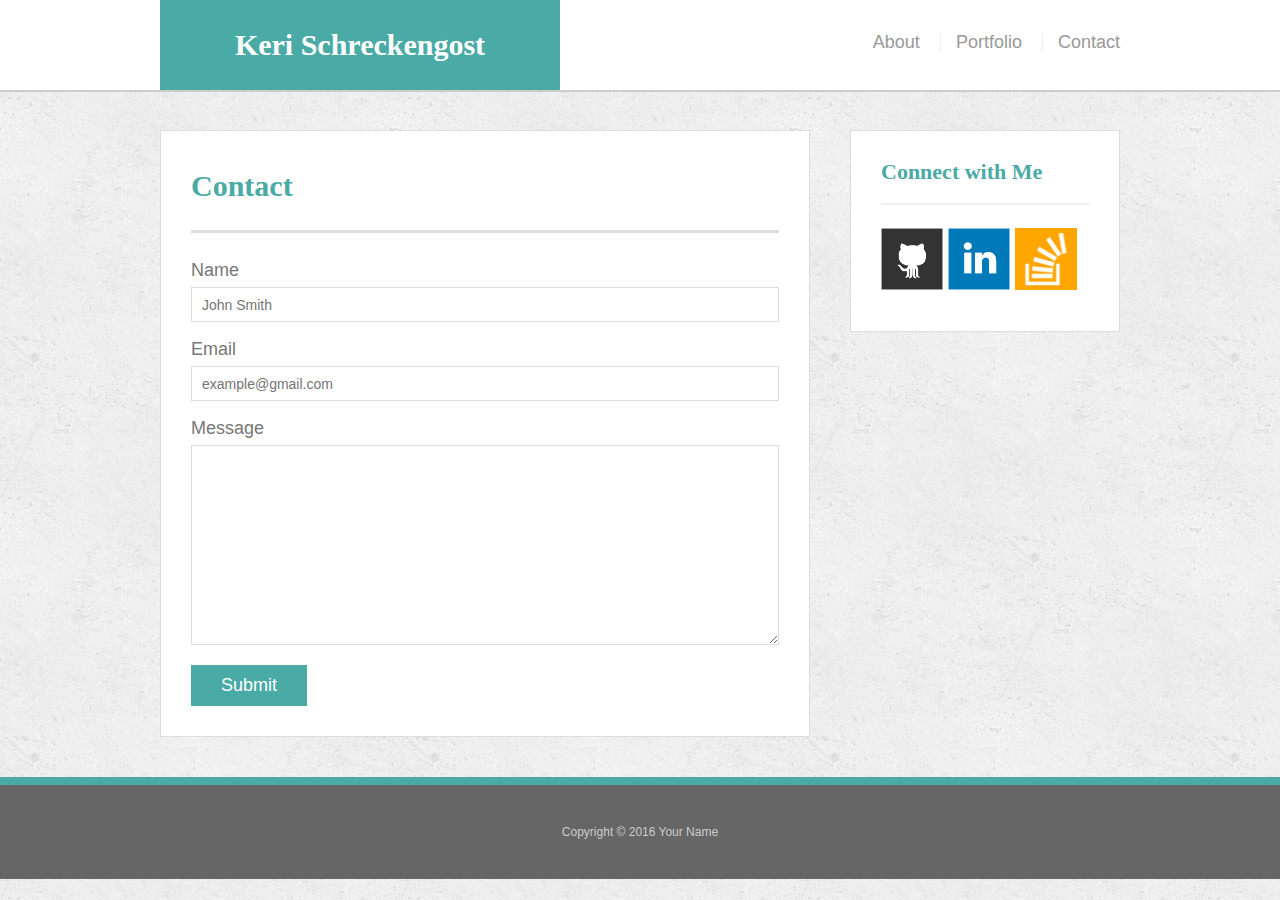
<file: contact.html>
<!doctype html>
<html lang="en-us">

<head>
  <meta charset="UTF-8">
  <meta name="viewport" content="width=device-width, initial-scale=1.0"> 
  <title>Contact | Keri Schreckengost</title>
  <link rel="stylesheet" type="text/css" href="assets/css/reset.css">
  <link rel="stylesheet" type="text/css" href="assets/css/style.css">
</head>

<body>

  <header id="masthead">
    <div class="container">
      <a href="index.html" id="logo">Keri Schreckengost</a>
      <nav>
        <a href="index.html">About</a>
        <a href="portfolio.html">Portfolio</a>
        <a href="contact.html">Contact</a>
      </nav>
    </div>
  </header>

  <div id="main-container" class="container">
    <section class="main-section">
      <h1>Contact</h1>

      <form id="contact-form">
        <ul>
          <li>
            <label for="name">Name</label>
            <input type="text" id="name" name="name" placeholder="John Smith" required="required">
          </li>
          <li>
            <label for="email">Email</label>
            <input type="email" id="email" name="email" placeholder="example@gmail.com" required="required">
          </li>
          <li>
            <label for="message">Message</label>
            <textarea id="message" name="message" required="required"></textarea>
          </li>
        </ul>
        <input type="submit">
      </form>

    </section>

    <section class="sidebar">
      <div id="connect">
        <h2>Connect with Me</h2>

        <a href="https://github.com/kerit17"><img src="assets/images/github-128.png" class="social" alt="GitHub" /></a>
        <a href="http://www.linkedin.com/in/keri-schreckengost-50140538"><img src="assets/images/linkedin-128.png" class="social" alt="LinkedIn" /></a>
        <a href="http://stackoverflow.com/users/7906676/keri-schreckengost?tab=profile"><img src="assets/images/stackoverflow-128.png" class="social" alt="Stack Overflow" /></a>
      </div>
    </section>
  </div>

  <footer>
    <div class="container">
      Copyright &copy; 2016 Your Name
    </div>
  </footer>
</body>

</html>
</file>
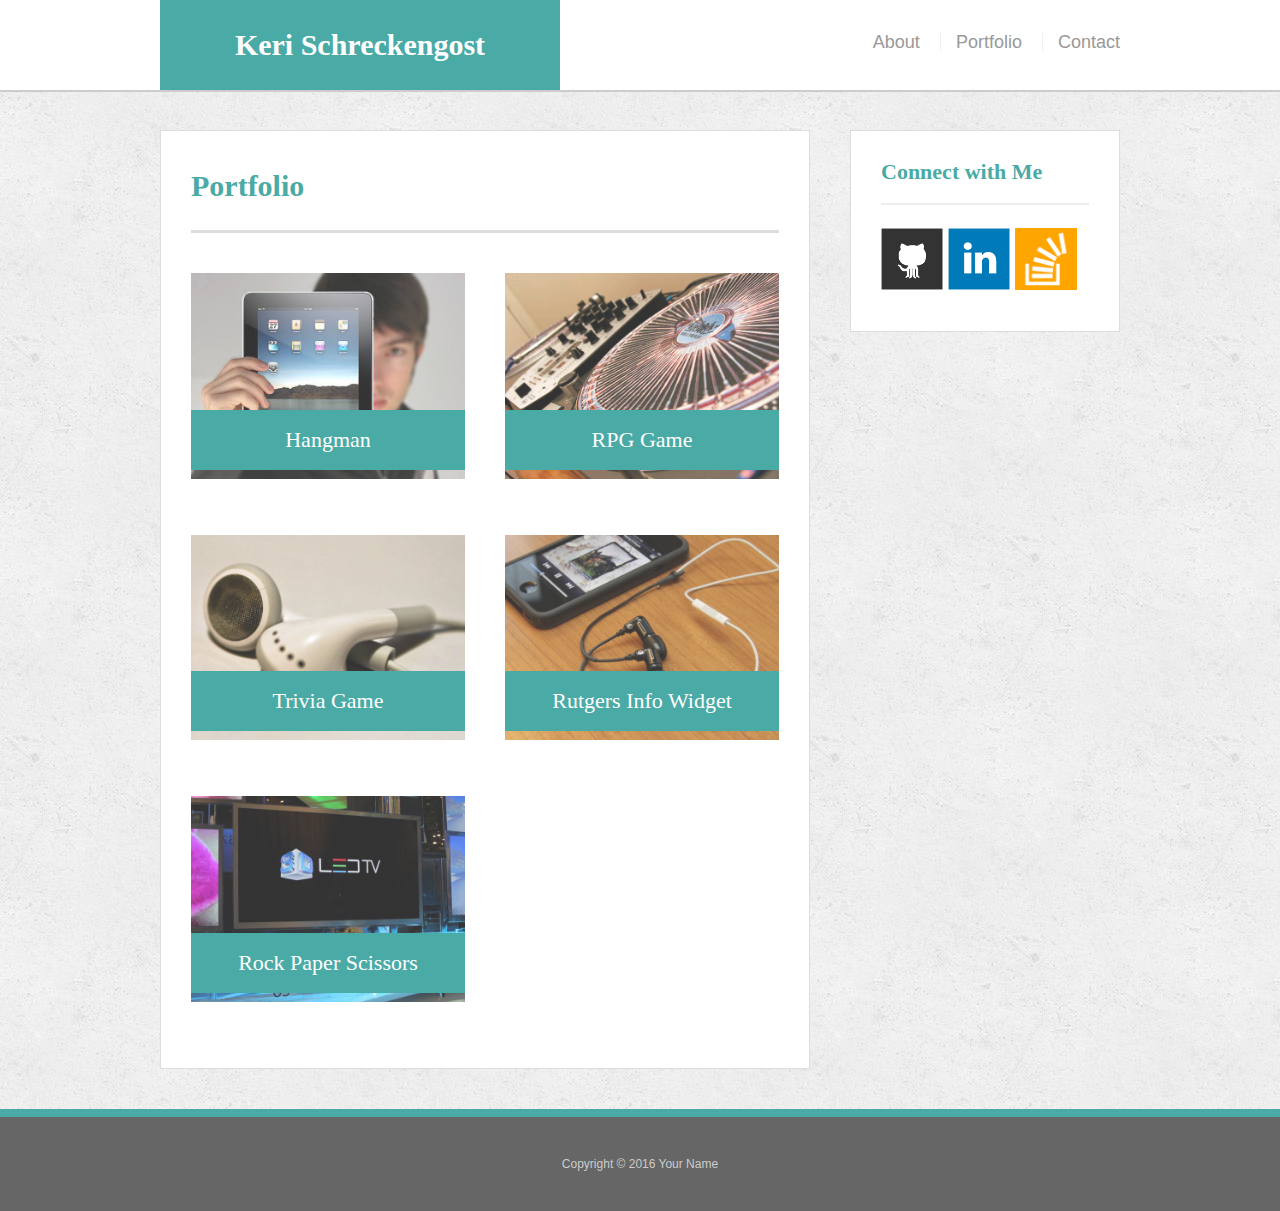
<file: portfolio.html>
<!doctype html>
<html lang="en-us">

<head>
  <meta charset="UTF-8">
  <meta name="viewport" content="width=device-width, initial-scale=1.0"> 
  <title>Portfolio | Keri Schreckengost</title>
  <link rel="stylesheet" type="text/css" href="assets/css/reset.css">
  <link rel="stylesheet" type="text/css" href="assets/css/style.css">
</head>

<body>

  <header id="masthead">
    <div class="container">
      <a href="index.html" id="logo">Keri Schreckengost</a>
      <nav>
        <a href="index.html">About</a>
        <a href="portfolio.html">Portfolio</a>
        <a href="contact.html">Contact</a>
      </nav>
    </div>
  </header>

  <div id="main-container" class="container">
    <section class="main-section">
      <h1>Portfolio</h1>

      <div class="work">
        <img src="assets/images/technics-q-c-640-480-1.jpg" alt="hangman">

        <h3>Hangman</h3>
      </div>
      <div class="work">
        <img src="assets/images/technics-q-c-640-480-2.jpg" alt="RPG Game">

        <h3>RPG Game</h3>
      </div>
      <div class="work">
        <img src="assets/images/technics-q-c-640-480-5.jpg" alt="Trivia Game">

        <h3>Trivia Game</h3>
      </div>
      <div class="work">
        <img src="assets/images/technics-q-c-640-480-7.jpg" alt="Rutgers Info Widget">

        <h3>Rutgers Info Widget</h3>
      </div>
      <div class="work">
        <img src="assets/images/technics-q-c-640-480-9.jpg" alt="Rock Paper Scissors">

        <h3>Rock Paper Scissors</h3>
      </div>

    </section>

    <section class="sidebar">
      <div id="connect">
        <h2>Connect with Me</h2>

        <a href="https://github.com/kerit17"><img src="assets/images/github-128.png" class="social" alt="GitHub" /></a>
        <a href="http://www.linkedin.com/in/keri-schreckengost-50140538"><img src="assets/images/linkedin-128.png" class="social" alt="LinkedIn" /></a>
        <a href="http://stackoverflow.com/users/7906676/keri-schreckengost?tab=profile"><img src="assets/images/stackoverflow-128.png" class="social" alt="Stack Overflow" /></a>
      </div>
    </section>
  </div>

  <footer>
    <div class="container">
      Copyright &copy; 2016 Your Name
    </div>
  </footer>
</body>

</html>
</file>
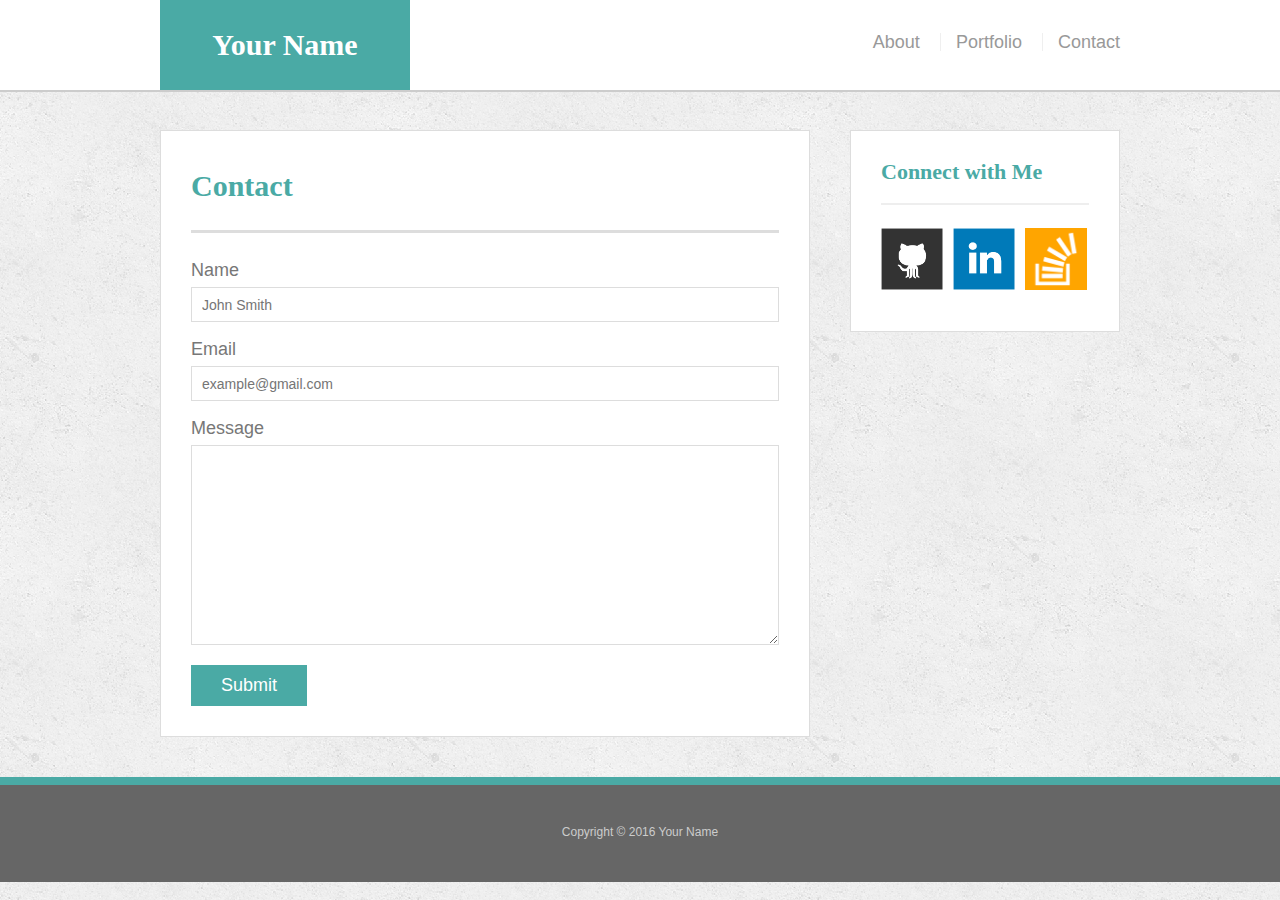
<file: bonus/hover-styles.html>
<!doctype html>
<html lang="en-us">

<head>
  <meta charset="UTF-8">
  <title>Hover Styling</title>
  <link rel="stylesheet" type="text/css" href="assets/css/reset.css">
  <link rel="stylesheet" type="text/css" href="assets/css/style.css">
</head>

<body>

  <header id="masthead">
    <div class="container">
      <a href="#" id="logo">Your Name</a>
      <nav>
        <a href="#">About</a>
        <a href="#">Portfolio</a>
        <a href="#">Contact</a>
      </nav>
    </div>
  </header>

  <div id="main-container" class="container">
    <section class="main-section">
      <h1>Contact</h1>

      <form id="contact-form">
        <ul>
          <li>
            <label for="name">Name</label>
            <input type="text" id="name" name="name" placeholder="John Smith" required="required">
          </li>
          <li>
            <label for="email">Email</label>
            <input type="email" id="email" name="email" placeholder="example@gmail.com" required="required">
          </li>
          <li>
            <label for="message">Message</label>
            <textarea id="message" name="message" required="required"></textarea>
          </li>
        </ul>
        <input type="submit">
      </form>

    </section>

    <section class="sidebar">
      <div id="connect">
        <h2>Connect with Me</h2>

        <img src="assets/images/github-128.png" class="social" alt="Github">
        <img src="assets/images/linkedin-128.png" class="social" alt="LinkedIn">
        <img src="assets/images/stackoverflow-128.png" class="social" alt="Stack Overflow">
      </div>
    </section>
  </div>

  <footer>
    <div class="container">
      Copyright &copy; 2016 Your Name
    </div>
  </footer>
</body>

</html>
</file>
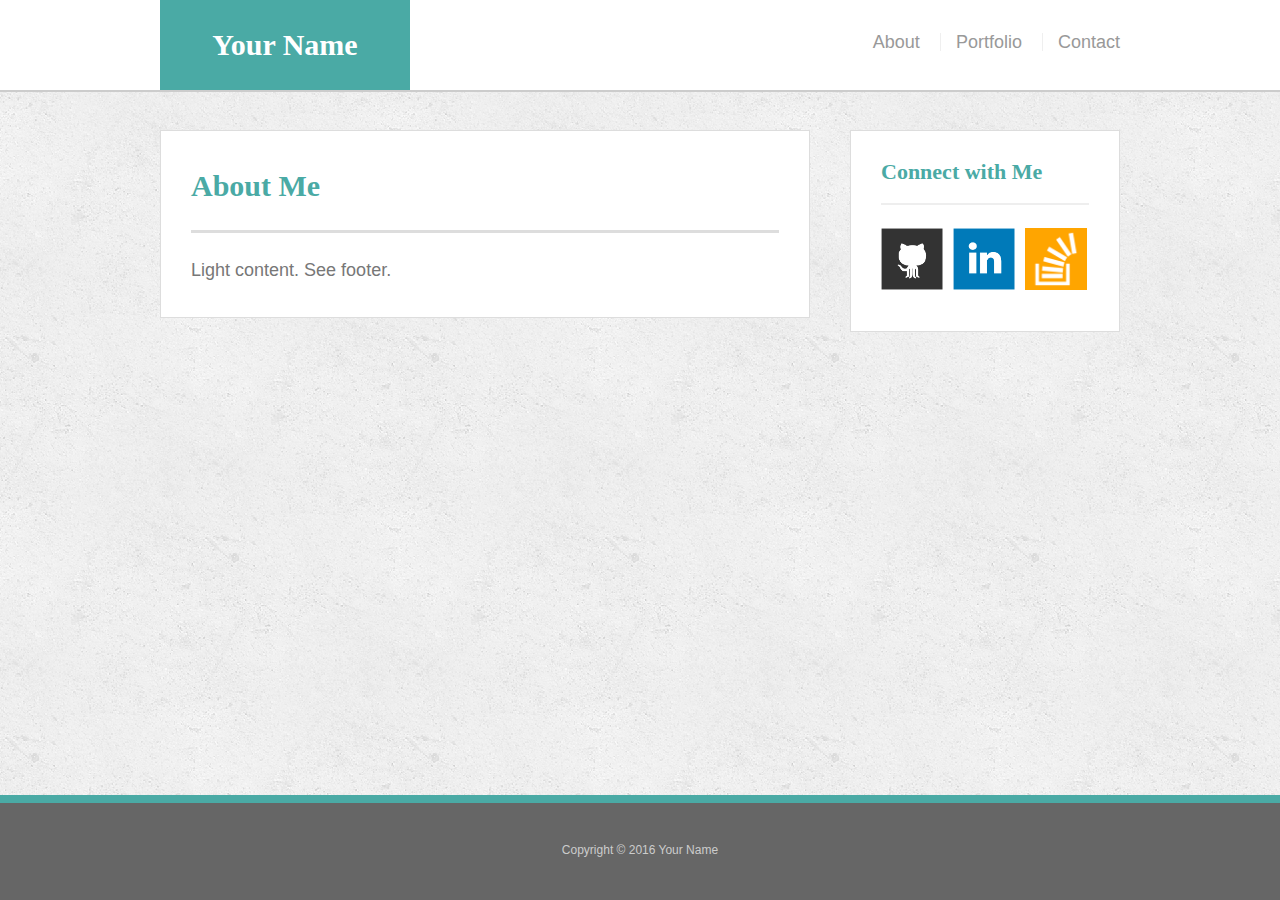
<file: bonus/sticky-footer.html>
<!doctype html>
<html lang="en-us">

<head>
  <meta charset="UTF-8">
  <title>Sticky Footer</title>
  <link rel="stylesheet" type="text/css" href="assets/css/reset.css">
  <link rel="stylesheet" type="text/css" href="assets/css/style.css">
</head>

<body>

  <header id="masthead">
    <div class="container">
      <a href="#" id="logo">Your Name</a>
      <nav>
        <a href="#">About</a>
        <a href="#">Portfolio</a>
        <a href="#">Contact</a>
      </nav>
    </div>
  </header>

  <div class="wrapper">
    <div id="main-container" class="container">
      <section class="main-section">
        <h1>About Me</h1>

        <p>Light content. See footer.</p>

      </section>

      <section class="sidebar">
        <div id="connect">
          <h2>Connect with Me</h2>

          <img src="assets/images/github-128.png" class="social" alt="Github">
          <img src="assets/images/linkedin-128.png" class="social" alt="LinkedIn">
          <img src="assets/images/stackoverflow-128.png" class="social" alt="Stack Overflow">
        </div>
      </section>

      <div class="push"></div>
    </div>
  </div>

  <footer>
    <div class="container">
      Copyright &copy; 2016 Your Name
    </div>
  </footer>
</body>

</html>
</file>
<file: assets/css/style.css>
body {
  font-family: Arial, "Helvetica Neue", Helvetica, sans-serif;
  font-size: 18px;
  line-height: 34px;
  color: #777;
  background: url("../images/concrete_seamless.png");
}

* {
  box-sizing: border-box;
}

/* general */

.container {
  width: 100%;
  max-width: 960px;
  margin: 0 auto;
  clear: both;
}

h1,
h2,
h3,
p {
  margin-bottom: 20px;
}

p:last-child {
  margin-bottom: 0;
}

h1,
h2,
h3 {
  font-family: Georgia, Times, "Times New Roman", serif;
  font-weight: 700;
  color: #4aaaa5;
}

h1 {
  padding-bottom: 20px;
  font-size: 30px;
  line-height: 49px;
  border-bottom: 3px solid #ddd;
}

h2,
h3 {
  font-size: 22px;
}

/* header */

#masthead {
  position: fixed;
  z-index: 99;
  width: 100%;
  margin: 0 0 30px;
  overflow: auto;
  color: #fff;
  background: #fff;
  border-bottom: 2px solid #ccc;
}

#logo {
  float: left;
  width: 400px;
  height: 90px;
  font-family: Georgia, Times, "Times New Roman", serif;
  font-size: 30px;
  font-weight: 700;
  line-height: 90px;
  color: #fff;
  text-align: center;
  text-decoration: none;
  background: #4aaaa5;
}

nav {
  float: right;
  margin-top: 25px;
}

nav a {
  display: inline-block;
  padding-left: 15px;
  margin-left: 15px;
  line-height: 18px;
  color: #999;
  text-decoration: none;
  border-left: 1px solid #efefef;
}

nav a:first-child {
  border-left: 0 none;
}

/* footer */

footer {
  padding: 30px 0;
  clear: both;
  font-size: 12px;
  color: #fff;
  color: #ccc;
  text-align: center;
  background: #666;
  border-top: 8px solid #4aaaa5;
}

/* sidebar */

.sidebar {
  float: right;
  width: 100%;
  max-width: 270px;
  padding: 30px;
  margin-bottom: 20px;
  background: #fff;
  border: 1px solid #ddd;
}

h3,
.sidebar h2 {
  padding-bottom: 20px;
  margin-bottom: 15px;
  line-height: 22px;
  border-bottom: 2px solid #eee;
}

.social {
  width: 62px;
  height: 62px;
  margin-top: 8px;
  margin-right: 5px;
}

.social:last-child {
  margin-right: 0;
}

/* main */

#main-container {
  padding-top: 130px;
}

.main-section {
  float: left;
  width: 100%;
  max-width: 650px;
  padding: 30px;
  margin: 0 0 40px;
  background: #fff;
  border: 1px solid #ddd;
}

/* portfolio page */

.work {
  position: relative;
  float: left;
  width: 274px;
  margin: 20px 0 25px;
  overflow: auto;
}

.work:nth-child(even) {
  margin-right: 40px;
}

.work img {
  width: 100%;
  border: 0 none;
  opacity: 0.8;
}

.work h3 {
  position: absolute;
  bottom: 20px;
  width: 100%;
  padding: 15px;
  margin-bottom: 0;
  font-weight: 300;
  line-height: 30px;
  color: #fff;
  text-align: center;
  background: #4aaaa5;
  border-bottom: 0;
}

.auth-image {
  float: left;
  width: 200px;
  height: auto;
  margin-top: 10px;
  margin-right: 25px;
}

/* contact page */

#contact-form ul {
  margin-bottom: 20px;
}

#contact-form li {
  margin-bottom: 10px;
}

label,
input[type=text],
input[type=email],
textarea {
  display: block;
  width: 100%;
}

input[type=text],
input[type=email],
textarea {
  height: 35px;
  padding: 0 10px;
  font-size: 14px;
  border: 1px solid #ddd;
}

textarea {
  height: 200px;
}

input[type=submit] {
  padding: 10px 30px;
  font-size: 18px;
  color: #fff;
  cursor: pointer;
  background: #4aaaa5;
  border: 0 none;
}
/*
/*width at 980px and below*/
@media screen and (max-width: 980px){
}

/*width at 768px and below*/
@media screen and (max-width: 768px)
{
    .sidebar {
      max-width: 100%;
      } 
    .main-section {
      max-width: 100%;
}

/*width at 640px and below*/
@media screen and (max-width: 640px)
{
    #logo {
    width: 100%;
    }
    nav {
    width: 100%;
    }
    nav a {
      padding-left: 50px;
      margin-left: 50px;
    }
    .sidebar {
      max-width: 100%;
      } 
    .main-section {
      max-width: 100%;
      margin-top: 50px;
    }
}
</file>
<file: bonus/assets/css/style.css>
body {
  font-family: Arial, "Helvetica Neue", Helvetica, sans-serif;
  font-size: 18px;
  line-height: 34px;
  color: #777;
  background: url("../images/concrete_seamless.png");
}

* {
  box-sizing: border-box;
  margin: 0;
}

/* sticky footer styling */

/* http://ryanfait.com/html5-sticky-footer/ */

html,
body {
  height: 100%;
}

.wrapper {
  height: auto !important;
  height: 100%;
  min-height: 100%;
  margin: 0 auto -105px;
}

footer,
.push {
  height: 105px;
}

/* end sticky footer styling */

/* start hover styling */

#logo:hover,
input[type=submit]:hover {
  background: #5e7f7e;
}

nav a:hover {
  color: #5e7f7e;
}

.social:hover {
  cursor: pointer;
  opacity: 0.8;
}

/* end hover styling */

/* general styling */

.container {
  width: 100%;
  max-width: 960px;
  margin: 0 auto;
  clear: both;
}

h1,
h2,
h3,
p {
  margin-bottom: 20px;
}

p:last-child {
  margin-bottom: 0;
}

h1,
h2,
h3 {
  font-family: Georgia, Times, "Times New Roman", serif;
  font-weight: 700;
  color: #4aaaa5;
}

h1 {
  padding-bottom: 20px;
  font-size: 30px;
  line-height: 49px;
  border-bottom: 3px solid #ddd;
}

h2,
h3 {
  font-size: 22px;
}

/* header */

#masthead {
  position: fixed;
  z-index: 99;
  width: 100%;
  margin: 0 0 30px;
  overflow: auto;
  color: #fff;
  background: #fff;
  border-bottom: 2px solid #ccc;
}

#logo {
  float: left;
  width: 250px;
  height: 90px;
  font-family: Georgia, Times, "Times New Roman", serif;
  font-size: 30px;
  font-weight: 700;
  line-height: 90px;
  color: #fff;
  text-align: center;
  text-decoration: none;
  background: #4aaaa5;
}

nav {
  float: right;
  margin-top: 25px;
}

nav a {
  display: inline-block;
  padding-left: 15px;
  margin-left: 15px;
  line-height: 18px;
  color: #999;
  text-decoration: none;
  border-left: 1px solid #efefef;
}

nav a:first-child {
  border-left: 0 none;
}

/* footer */

footer {
  padding: 30px 0;
  clear: both;
  font-size: 12px;
  color: #fff;
  color: #ccc;
  text-align: center;
  background: #666;
  border-top: 8px solid #4aaaa5;
}

/* sidebar */

.sidebar {
  float: right;
  width: 100%;
  max-width: 270px;
  padding: 30px;
  margin-bottom: 20px;
  background: #fff;
  border: 1px solid #ddd;
}

h3,
.sidebar h2 {
  padding-bottom: 20px;
  margin-bottom: 15px;
  line-height: 22px;
  border-bottom: 2px solid #eee;
}

.social {
  width: 62px;
  height: 62px;
  margin-top: 8px;
  margin-right: 5px;
}

.social:last-child {
  margin-right: 0;
}

/* main */

#main-container {
  padding-top: 130px;
}

.main-section {
  float: left;
  width: 100%;
  max-width: 650px;
  padding: 30px;
  margin: 0 0 40px;
  background: #fff;
  border: 1px solid #ddd;
}

/* contact page */

#contact-form ul {
  margin-bottom: 20px;
}

#contact-form li {
  margin-bottom: 10px;
}

label,
input[type=text],
input[type=email],
textarea {
  display: block;
  width: 100%;
}

input[type=text],
input[type=email],
textarea {
  height: 35px;
  padding: 0 10px;
  font-size: 14px;
  border: 1px solid #ddd;
}

textarea {
  height: 200px;
}

input[type=submit] {
  padding: 10px 30px;
  font-size: 18px;
  color: #fff;
  cursor: pointer;
  background: #4aaaa5;
  border: 0 none;
}
</file>
